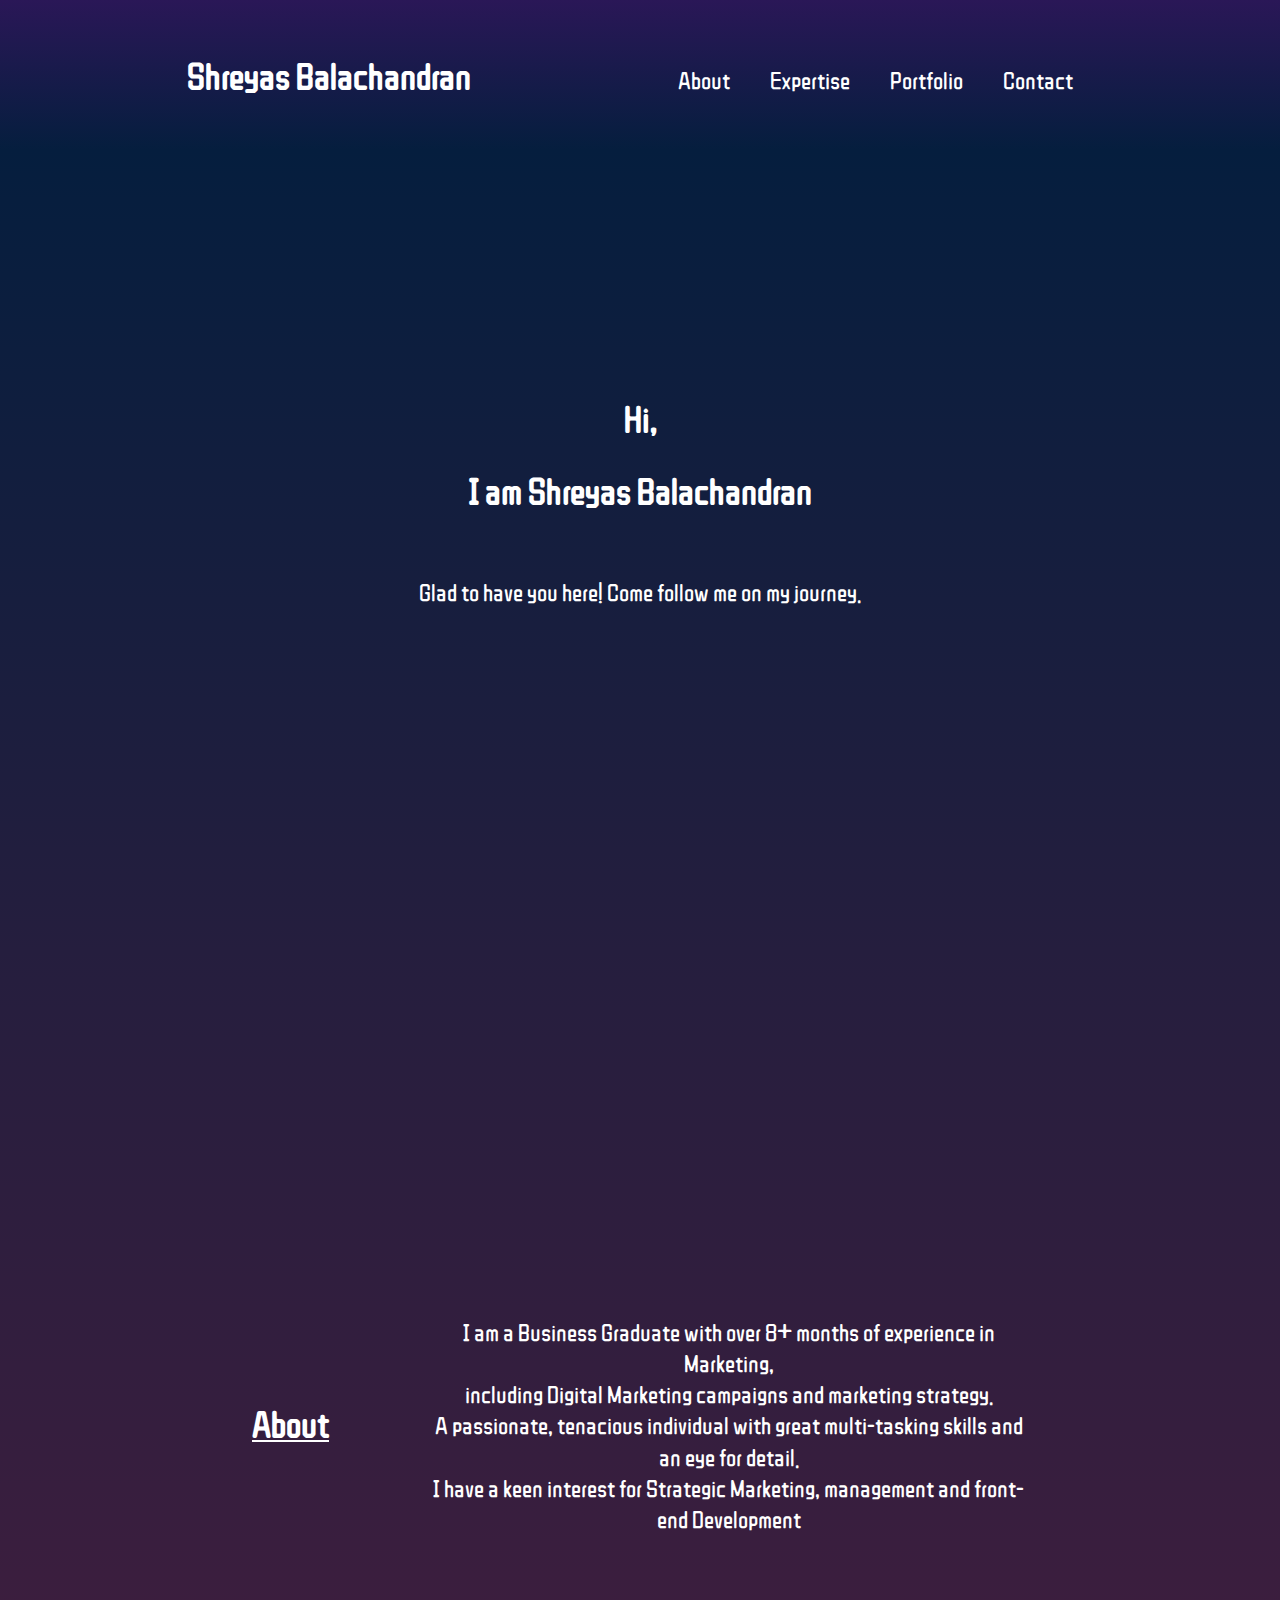
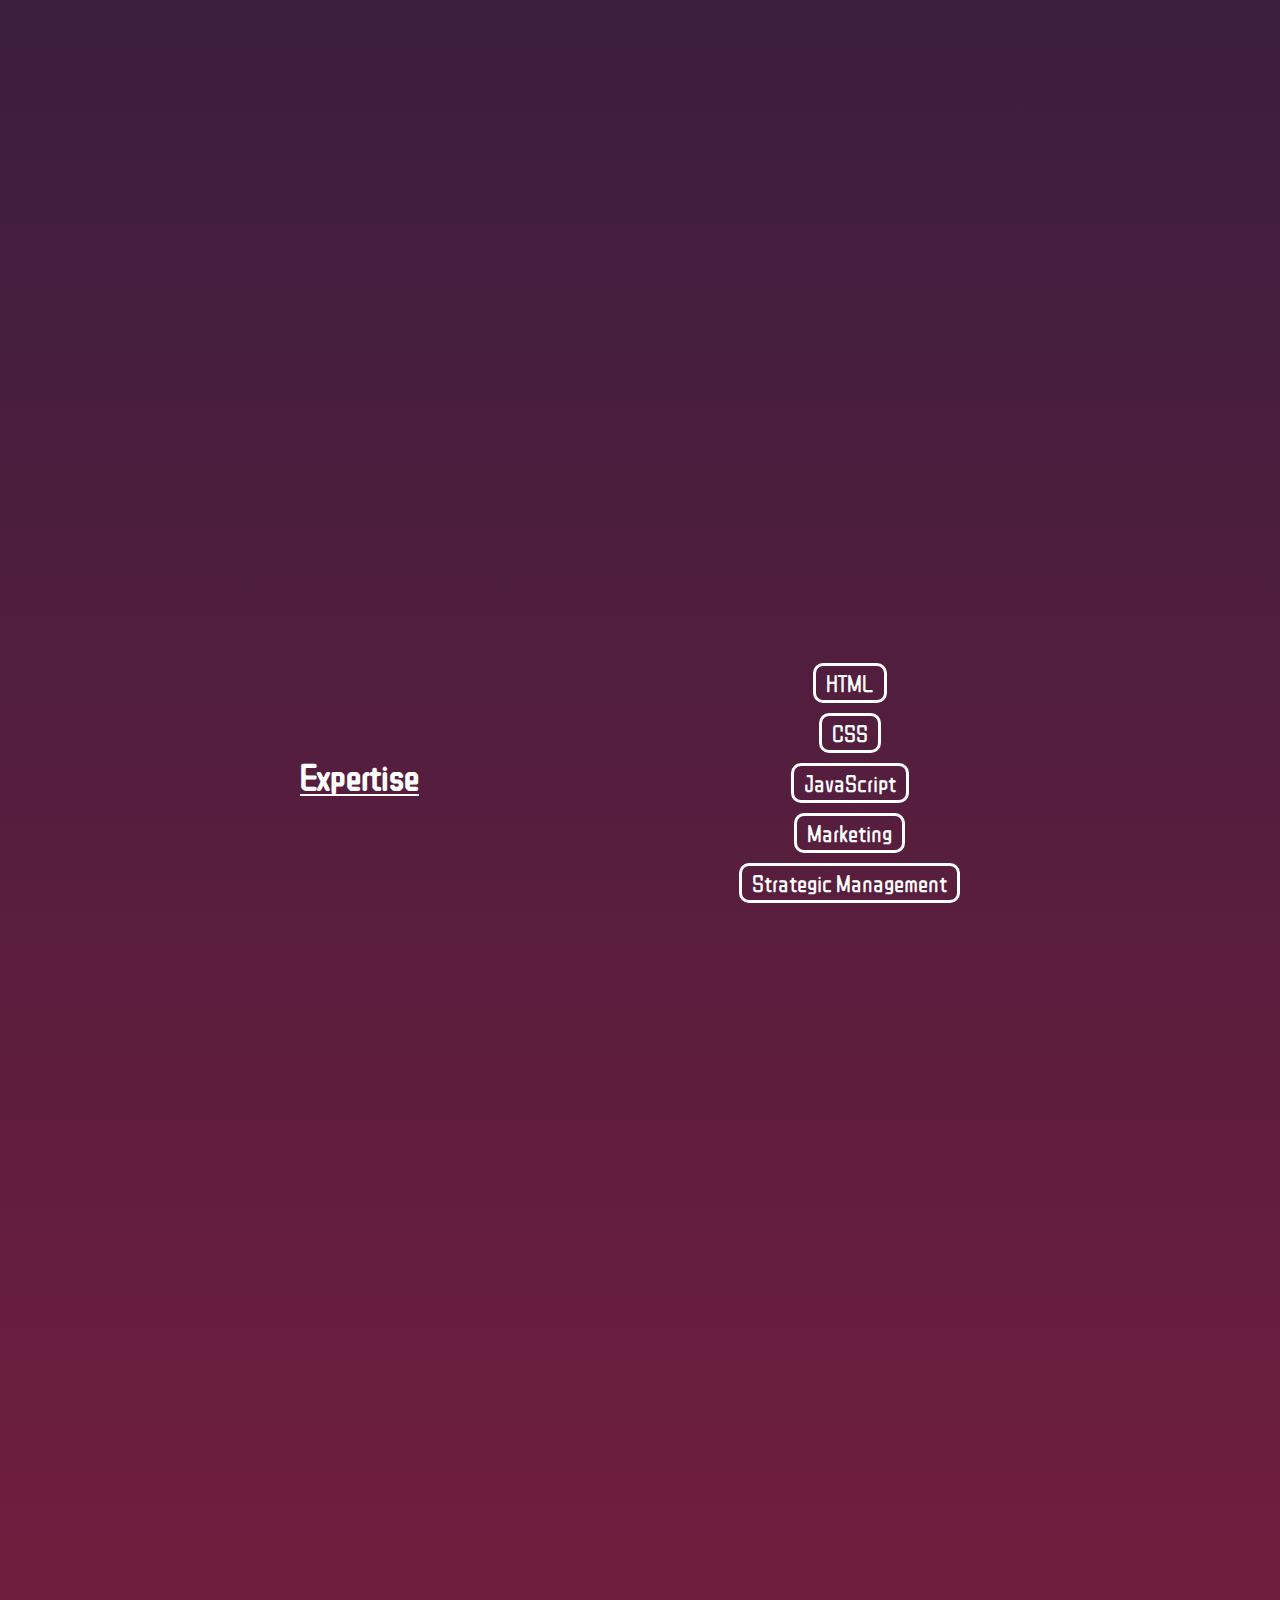
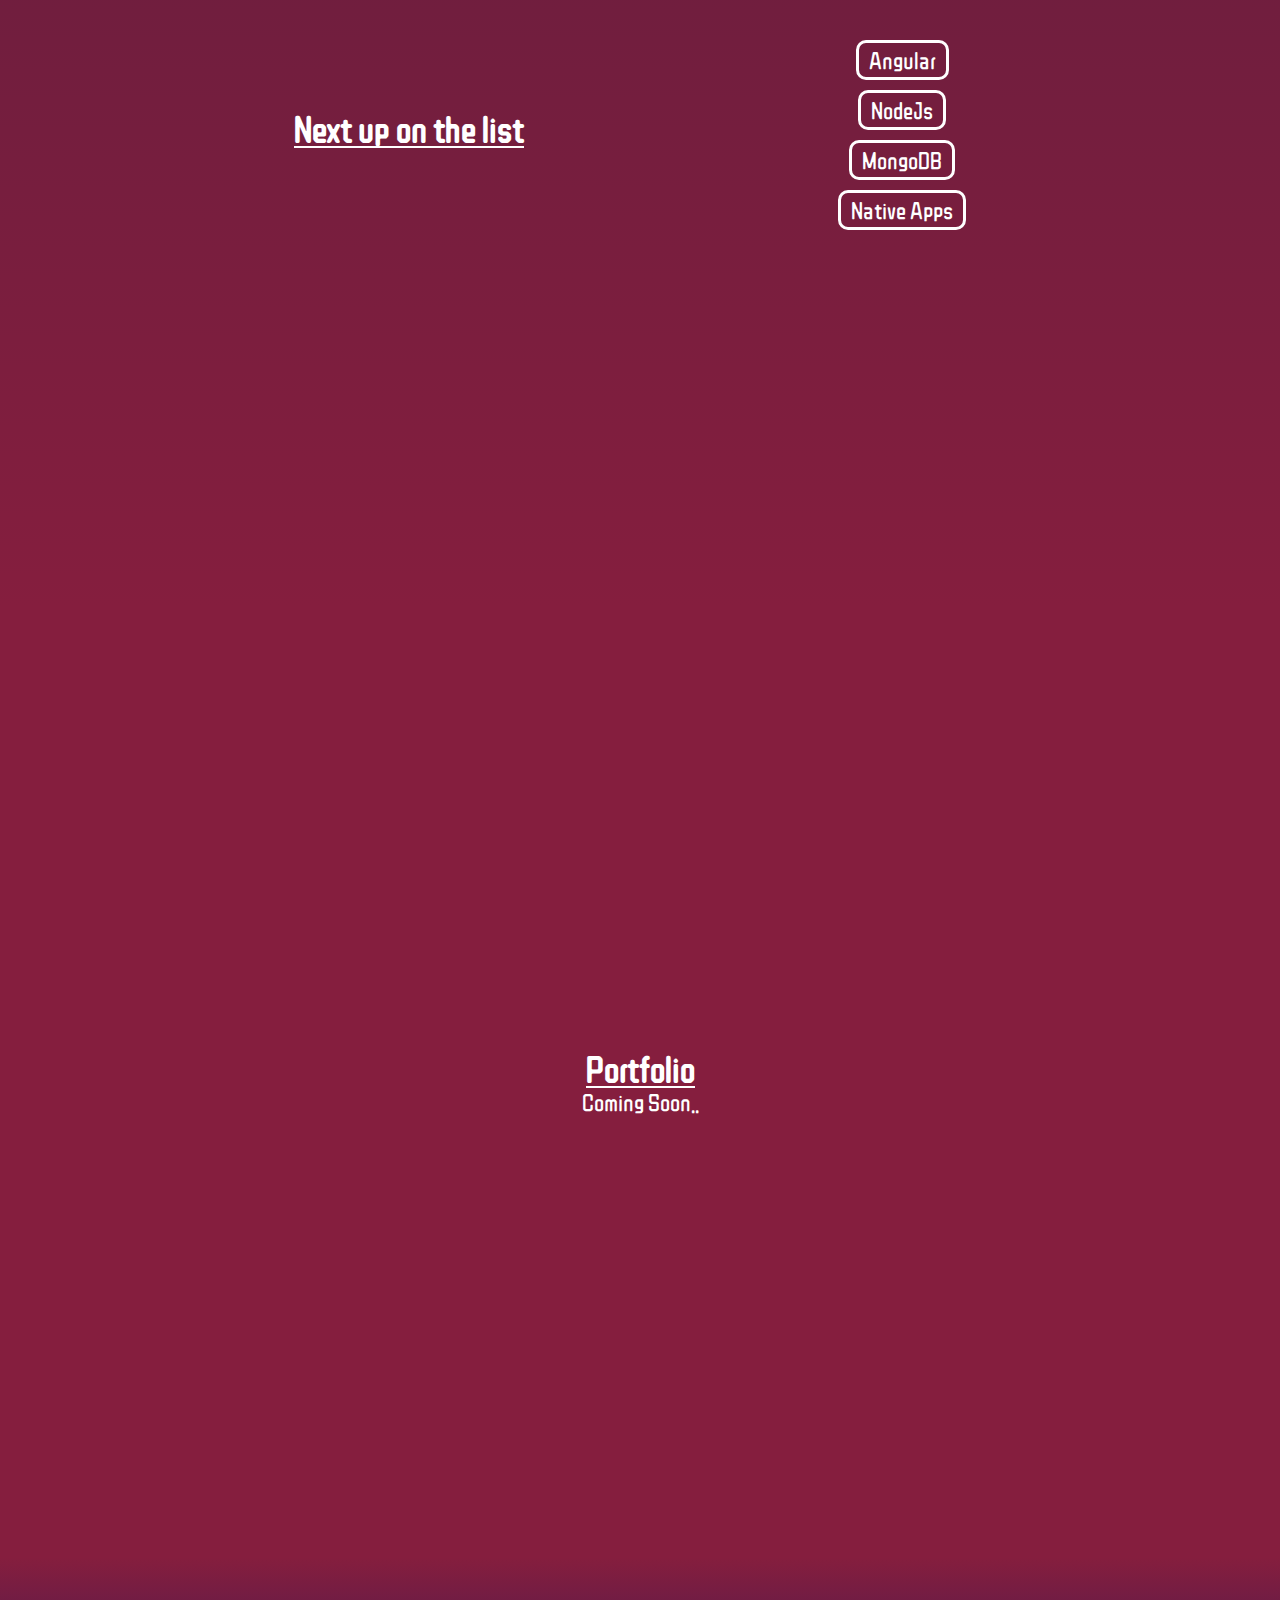
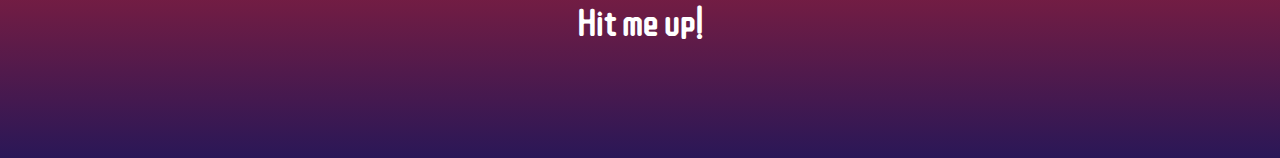
<file: index2.html>
<!DOCTYPE html>
<html>
<head>
    <meta charset="utf-8" />
    <meta http-equiv="X-UA-Compatible" content="IE=edge">
    <title>Shreyas Balachandran</title>
    <meta name="viewport" content="width=device-width, initial-scale=1">
    <link rel="stylesheet" type="text/css" media="screen" href="main2.css" />
    <script src="main.js"></script>
    <link rel="stylesheet" href="https://use.fontawesome.com/releases/v5.6.3/css/all.css" integrity="sha384-UHRtZLI+pbxtHCWp1t77Bi1L4ZtiqrqD80Kn4Z8NTSRyMA2Fd33n5dQ8lWUE00s/" crossorigin="anonymous">
    <link href="https://fonts.googleapis.com/css?family=ZCOOL+QingKe+HuangYou" rel="stylesheet">
</head>
<body>
    <header>
        <div class="navbar">
            <h2>Shreyas Balachandran</h2>
            <ul class="navbar-list">
                <li><a href="#about">About</a></li>
                <li><a href="#expertise">Expertise</a></li>
                <li><a href="#portfolio">Portfolio</a></li>
                <li><a href="#contact">Contact</a></li>
            </ul>
        </div>
    </header>
    <main>
        <div class="intro">
            <h2>Hi, <br> <br> I am Shreyas Balachandran</h2>
            <br><br><br>
            <p>Glad to have you here! Come follow me on my journey.</p>
            <br><br>
            <br><br>
            <div><a href="#about"><i class="fas fa-angle-down fa-3x"></i></a></div>
        </div>
        <div class="about" id="about">
            <div class="about-1">
                <h2>About</h2>
                <br>
                <p>I am a Business Graduate with over 8+ months of experience in Marketing, <br>
                    including Digital Marketing campaigns and marketing strategy. <br>
                    A passionate, tenacious individual with great multi-tasking skills and an eye for detail. <br>
                    I have a keen interest for Strategic Marketing, management and front-end Development</p>                
            </div>
        </div>
        <div class="expertise" id="expertise">
            <div class="expertise-1">
                <h2>Expertise</h2>
                <ul>
                    <li>HTML</li>
                    <li>CSS</li>
                    <li>JavaScript</li>
                    <li>Marketing</li>
                    <li>Strategic Management</li>
                </ul>                 
            </div>
            <div class="expertise-2">
                <h2>Next up on the list</h2>
                <ul>
                    <li>Angular</li>
                    <li>NodeJs</li>
                    <li>MongoDB</li>
                    <li>Native Apps</li>
                </ul>                                               
            </div>
        </div>
        <div class="portfolio" id="portfolio">
            <h2>Portfolio</h2>
            <p>Coming Soon..</p>
        </div>
    </main>
    <footer class="footer" id="contact">
        <h2>Hit me up!</h2>
        <ul>
            <li><a href="https://www.linkedin.com/in/shreyas-balachandran-8130b7123/" target="_blank"><i class="fab fa-linkedin-in fa-2x"></i></a></li>
            <li><a href="https://www.instagram.com/shreyas_13/" target="_blank"><i class="fab fa-instagram fa-2x"></i></a></li>
            <li><a href="mailto:shreyas.bba@gmail.com"><i class="fas fa-at fa-2x"></i></a></li>
            <li><a href="https://github.com/shreyas1307" target="_blank"><i class="fab fa-github fa-2x"></i></a></li>
        </ul>
        <br>
        <a href="#"><i class="fas fa-arrow-circle-up fa-2x" ></i></a>
    </footer>
</body>
</html>
</file>
<file: main2.css>
*{
    margin: 0;
    padding: 0;
}

html {
    scroll-behavior: smooth;
}

/* Common CSS Modifications */
body {
    box-sizing: border-box;
    font-family:  'ZCOOL QingKe HuangYou', cursive, Arial, Helvetica, sans-serif;
    transition: ease;
    
}


li {
    list-style-type: none;
}
a {
    text-decoration: none;
    color: #fff;
    cursor: pointer;
    transition: 0.5s;
}


.fa-linkedin-in:hover {
    color: #007bb5;
}

.fa-instagram:hover {
    color: #c32aa3;
}

.fa-at:hover {
    color: #dd4b39;
}

.fa-github:hover {
    color: #000000;
}

.fa-arrow-circle-up:hover {
    animation-name: transform;
    animation-duration: 1.5s;
    animation-iteration-count: infinite;
}

.fa-angle-down {
    animation-name: transform;
    animation-direction: reverse;
    animation-duration: 1s;
    animation-iteration-count: infinite;
}

.navbar {
    animation-name: appear;
    animation-duration: 1s;
    background: linear-gradient(#2a1757, #051e3e);
}

.intro {
    animation-name: appear;
    animation-duration: 1.5s;
    background: linear-gradient(#051e3e, #251e3e);
}

.about {
    animation-name: appear;
    animation-duration: 2s;
    background: linear-gradient(#251e3e, #451e3e);
}

.expertise-1 {
    background: linear-gradient(#451e3e, #651e3e);
    animation-name: appear;
    animation-duration: 2.5s;
}

.expertise-2 {
    background: linear-gradient(#651e3e, #851e3e);
    animation-name: appear;
    animation-duration: 3s;
}

.portfolio {
    background: #851e3e;
    animation-name: appear;
    animation-duration: 3.5s;
}

.footer {
    background: linear-gradient(#851e3e, #2A1757);
    animation-name: appear;
    animation-duration: 4.0s;
}


/* Key Frames */


@keyframes appear {
    0% {
        transform: scale(0,0);
    }

    100% {
        transform: scale(1,1);
    }
}

@keyframes transform {

    0% {
        transform: scale(1,1) translateY(0);
        
    }

    50% {
        transform: translateY(-40px);
        transform-origin: bottom;
    }

    100% {
        transform: translateY(0) scale(0.5,0,5) scale(0,0);
    }
}



/* Responsive Layouts */

@media only screen and (min-width: 320px) {
    
    /* Header Section */
    
    .navbar {
        display: flex;
        flex-direction: column;
        align-items: center;
        justify-content: center;
        min-height: 150px;
        color: #fff;
    }

    .navbar-list {
        display: flex;
        justify-content: space-evenly;
        border-top: 2px solid #fff;
        margin-top: 15px;
    }

    .navbar-list > li {
        margin: 10px 20px 0 20px;
    }


    .intro {
        min-height: 660px;
        display: flex;
        flex-direction: column;
        justify-content: center;
        align-items: center;
        text-align: center;
        color: #fff;
    }

    .about {
        min-height: 568px;
        display: flex;
        align-items: center;
        justify-content: center;
        color: white;
        text-align: center;
        line-height: 1.3em;
    }

    .about-1 {
        display: flex;
        flex-direction: column;
        justify-content: center;
        align-items: center;
        margin: auto 20px;
    }

    .about-1 > h2 {
        border-bottom: 2px solid #fff;
        margin-bottom: 2px;
    }


    .expertise-1 {
        min-height: 568px;
        display: flex;
        flex-direction: column;
        justify-content: center;
        align-items: center;
        color: #fff;
    }

    .expertise-1 > ul {
        display: flex;
        flex-direction: column;
        flex-wrap: wrap;
        align-items: center;
        justify-content: center;
    }

    .expertise-1 > ul > li {
        margin: 10px 20px 0 20px;
        padding: 5px 10px;
        border: 3px solid #fff;
        border-radius: 10px;
    }

    .expertise-1 > h2 {
        border-bottom: 2px solid #fff;
        margin-bottom: 2px;
    }

    .expertise-2 {
        min-height: 568px;
        display: flex;
        flex-direction: column;
        justify-content: center;
        align-items: center;
        color: #fff;
    }
    .expertise-2 > h2 {
        border-bottom: 2px solid #fff;
        margin-bottom: 2px;
    }

    .expertise-2 > ul {
        display: flex;
        flex-wrap: wrap;
        flex-direction: column;
        align-items: center;
        justify-content: center;
    }

    .expertise-2 > ul > li {
        margin: 10px 20px 0 20px;
        padding: 5px 10px;
        border: 3px solid #fff;
        border-radius: 10px;
        
    }

    .portfolio {
        min-height: 568px;
        display: flex;
        flex-direction: column;
        justify-content: center;
        align-items: center;
        color: #fff;
    }

    .portfolio > h2 {
        margin-bottom: 2px;
        border-bottom: 2px solid #fff;
    }

    .footer {
        display: flex;
        flex-direction: column;
        min-height: 200px;
        justify-content: center;
        align-items: center;
        color: #fff;
    }

    .footer > ul {
        display: flex;
    }

    .footer > ul > li {
        margin: 10px 20px 0 20px;

    }

    .footer > a {
        margin: 10px auto;
        
    }

}

@media only screen and (min-width: 600px) {
    
    body {
        font-size: 1.5rem;
    }

    .navbar {
        flex-direction: row;
        justify-content: space-evenly;
        align-items: center;
    }

    .navbar-list {
        border: none;
        margin: 0px;
    }

    .navbar-list > li > a:hover {
        color: #2a1757;
        padding: 5px 10px;
        margin: 10px 15px;
        border: 0.5px solid #fff;
        border-radius: 5px;
        background: #fff 
    }

    .intro {
        min-height: 800px;
    }

    .about {
        min-height: 952px;
    }

    .about-1 {
        flex-direction: row;
    }

    .about-1 > h2 {
        margin-right: 50px;
    }
    .about-1 > p {
        max-width: 600px;
        margin-left: 50px;
    }

    .expertise-1 {
        min-height: 952px;
        flex-direction: row;
        justify-content: space-evenly;
    }

    .expertise-2 {
        min-height: 952px;
        flex-direction: row;
        justify-content: space-evenly;
    }

    .portfolio {
        min-height: 952px;
    }

    .footer > ul {
        margin-top: 20px;
    }
    
}
</file>
